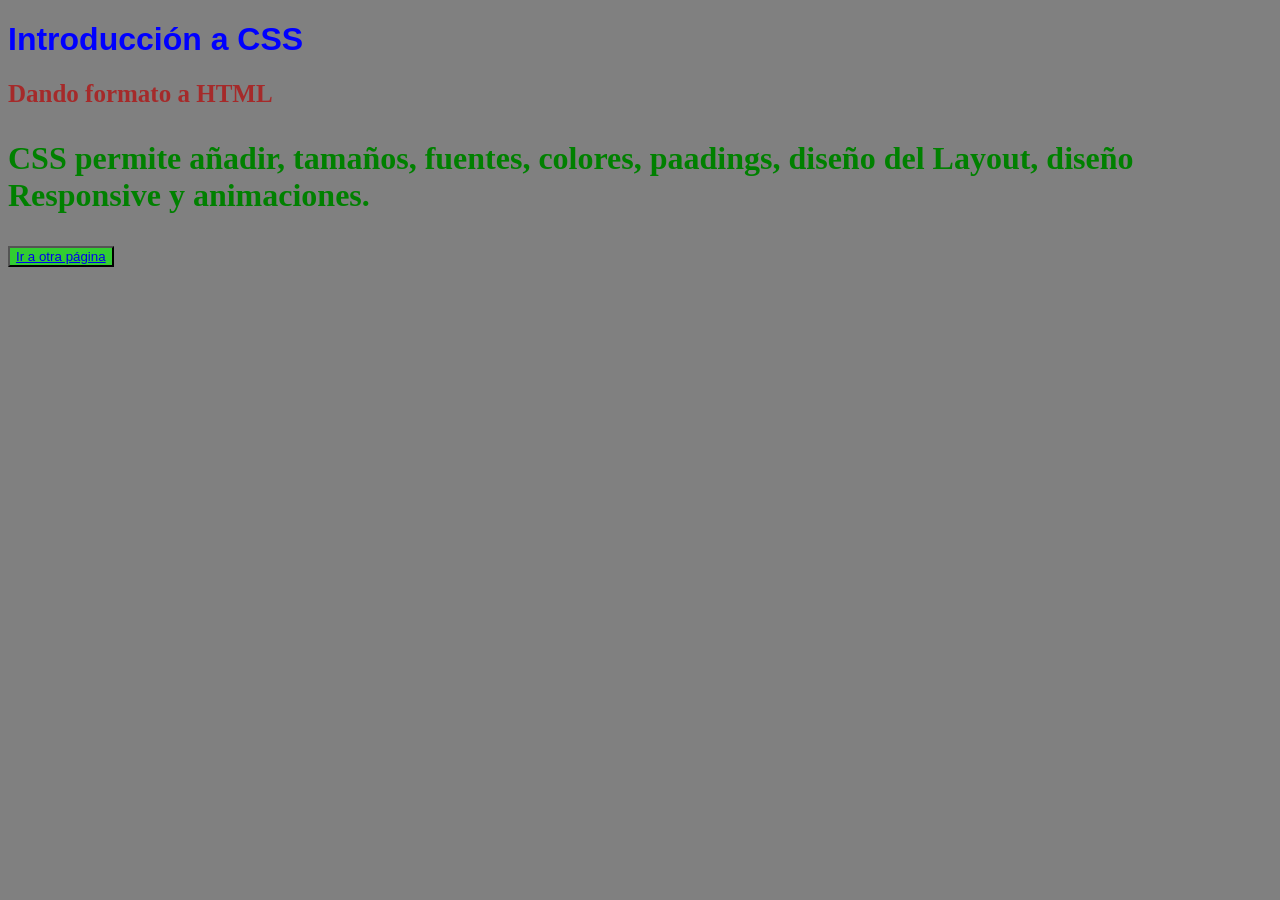
<file: index.html>
<!DOCTYPE html>
<html lang="es">
<head>
    <title>Prueba de CSS</title>
    <meta charset="UTF-8">
    <meta name="viewport" content="width=device-width, initial-scale=1.0">
    <link rel="stylesheet" type="text/css" href="estiloso.css">
</head>
<body>
    <h1>Introducción a CSS</h1>
    <h2>Dando formato a HTML</h2>
    <p>CSS permite añadir, tamaños, fuentes, colores, paadings, diseño del Layout, diseño Responsive y animaciones.</p>
    <button><a href="index2.html">Ir a otra página</a></button>
</body>
</html>
</file>
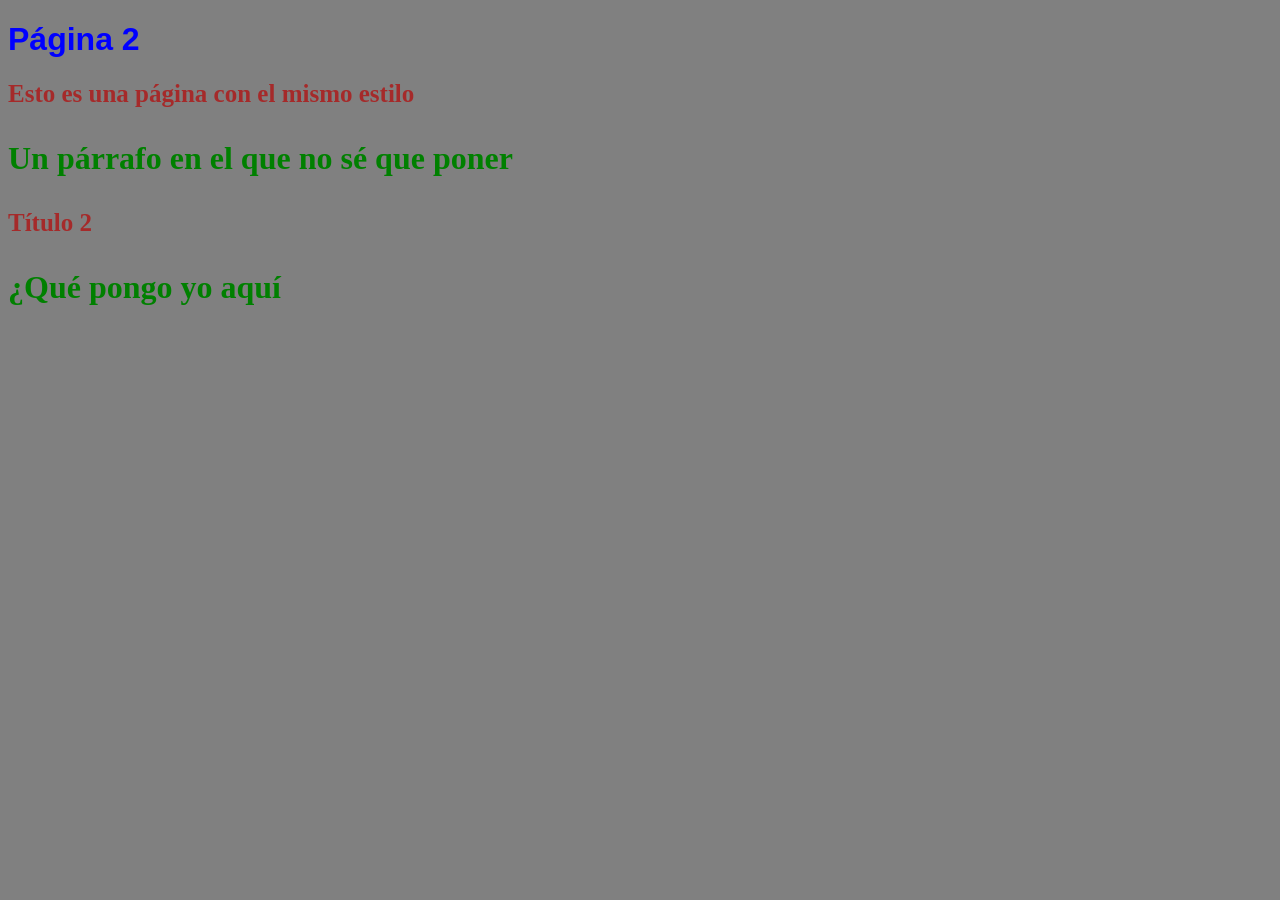
<file: index2.html>
<!DOCTYPE html>
<html lang="es">
<head>
    <title>Prueba de CSS</title>
    <meta charset="UTF-8">
    <meta name="viewport" content="width=device-width, initial-scale=1.0">
    <link rel="stylesheet" type="text/css" href="estiloso.css">
</head>
<body>
    <h1>Página 2</h1>
    <h2>Esto es una página con el mismo estilo</h2>
    <p>Un párrafo en el que no sé que poner</p>
    <h2>Título 2</h2>
    <p>¿Qué pongo yo aquí</p>
</body>
</html>
</file>
<file: estiloso.css>
body {background-color: gray;}

h1 {color:blue; font-family: Arial, Helvetica, sans-serif;}

h2 {color:brown; font-size: 25px;}

p {color:green; 
   font-weight: bold; 
   font-size: 2em}

button {background-color: limegreen; size: 2em;}
</file>
